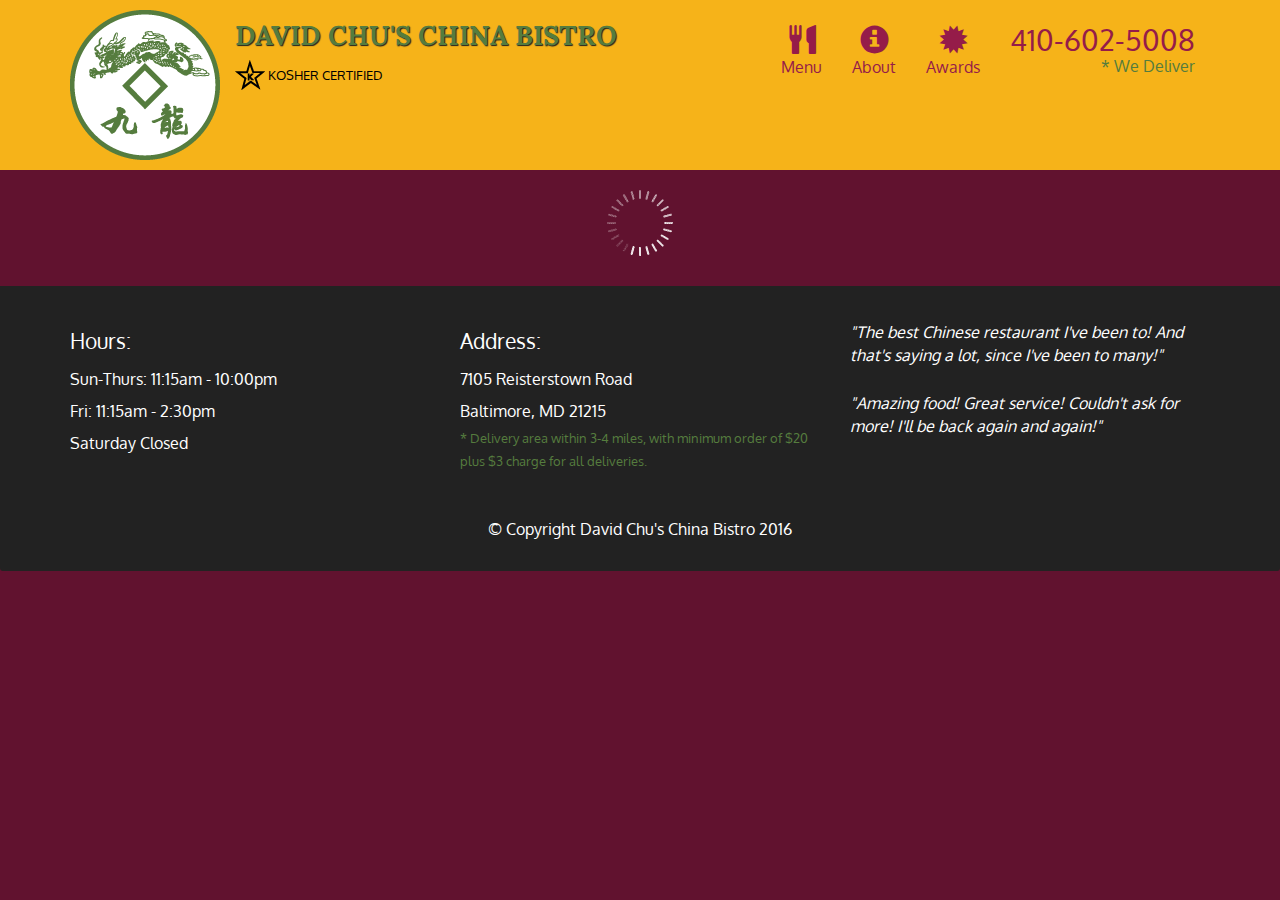
<file: index.html>
<!doctype html>
<html lang="en">
  <head>
    <meta charset="utf-8">
    <meta http-equiv="X-UA-Compatible" content="IE=edge">
    <meta name="viewport" content="width=device-width, initial-scale=1">
    <title>David Chu's China Bistro</title>
    <link rel="stylesheet" href="css_wk5/bootstrap.min.css">
    <link rel="stylesheet" href="css_wk5/styles.css">
    <link href='https://fonts.googleapis.com/css?family=Oxygen:400,300,700' rel='stylesheet' type='text/css'>
    <link href='https://fonts.googleapis.com/css?family=Lora' rel='stylesheet' type='text/css'>
  </head>
<body>
  <header>
    <nav id="header-nav" class="navbar navbar-default">
      <div class="container">
        <div class="navbar-header">
          <a href="index.html" class="pull-left visible-md visible-lg">
            <div id="logo-img" alt="Logo image"></div>
          </a>

          <div class="navbar-brand">
            <a href="index.html"><h1>David Chu's China Bistro</h1></a>
            <p>
              <img src="images/star-k-logo.png" alt="Kosher certification">
              <span>Kosher Certified</span>
            </p>
          </div>

          <button id="navbarToggle" type="button" class="navbar-toggle collapsed" data-toggle="collapse" data-target="#collapsable-nav" aria-expanded="false">
            <span class="sr-only">Toggle navigation</span>
            <span class="icon-bar"></span>
            <span class="icon-bar"></span>
            <span class="icon-bar"></span>
          </button>
        </div>
        
        <div id="collapsable-nav" class="collapse navbar-collapse">
           <ul id="nav-list" class="nav navbar-nav navbar-right">
            <li id="navHomeButton" class="visible-xs active">
              <a href="index.html">
                <span class="glyphicon glyphicon-home"></span> Home</a>
            </li>
            <li id="navMenuButton">
              <a href="#" onclick="$dc.loadMenuCategories();">
                <span class="glyphicon glyphicon-cutlery"></span><br class="hidden-xs"> Menu</a>
            </li>
            <li>
              <a href="#">
                <span class="glyphicon glyphicon-info-sign"></span><br class="hidden-xs"> About</a>
            </li>
            <li>
              <a href="#">
                <span class="glyphicon glyphicon-certificate"></span><br class="hidden-xs"> Awards</a>
            </li>
            <li id="phone" class="hidden-xs">
              <a href="tel:410-602-5008">
                <span>410-602-5008</span></a><div>* We Deliver</div>
            </li>
          </ul><!-- #nav-list -->
        </div><!-- .collapse .navbar-collapse -->
      </div><!-- .container -->
    </nav><!-- #header-nav -->
  </header>

  <div id="call-btn" class="visible-xs">
    <a class="btn" href="tel:410-602-5008">
    <span class="glyphicon glyphicon-earphone"></span>
    410-602-5008
    </a>
  </div>
  <div id="xs-deliver" class="text-center visible-xs">* We Deliver</div>

  <div id="main-content" class="container"></div>

  <footer class="panel-footer">
    <div class="container">
      <div class="row">
        <section id="hours" class="col-sm-4">
          <span>Hours:</span><br>
          Sun-Thurs: 11:15am - 10:00pm<br>
          Fri: 11:15am - 2:30pm<br>
          Saturday Closed
          <hr class="visible-xs">
        </section>
        <section id="address" class="col-sm-4">
          <span>Address:</span><br>
          7105 Reisterstown Road<br>
          Baltimore, MD 21215
          <p>* Delivery area within 3-4 miles, with minimum order of $20 plus $3 charge for all deliveries.</p>
          <hr class="visible-xs">
        </section>
        <section id="testimonials" class="col-sm-4">
          <p>"The best Chinese restaurant I've been to! And that's saying a lot, since I've been to many!"</p>
          <p>"Amazing food! Great service! Couldn't ask for more! I'll be back again and again!"</p>
        </section>
      </div>
      <div class="text-center">&copy; Copyright David Chu's China Bistro 2016</div>
    </div>
  </footer>

  <!-- jQuery (Bootstrap JS plugins depend on it) -->
  <script src="js_wk5/jquery-2.1.4.min.js"></script>
  <script src="js_wk5/bootstrap.min.js"></script>
  <script src="js_wk5/ajax-utils.js"></script>
  <script src="js_wk5/script.js"></script>
</body>
</html>
</file>
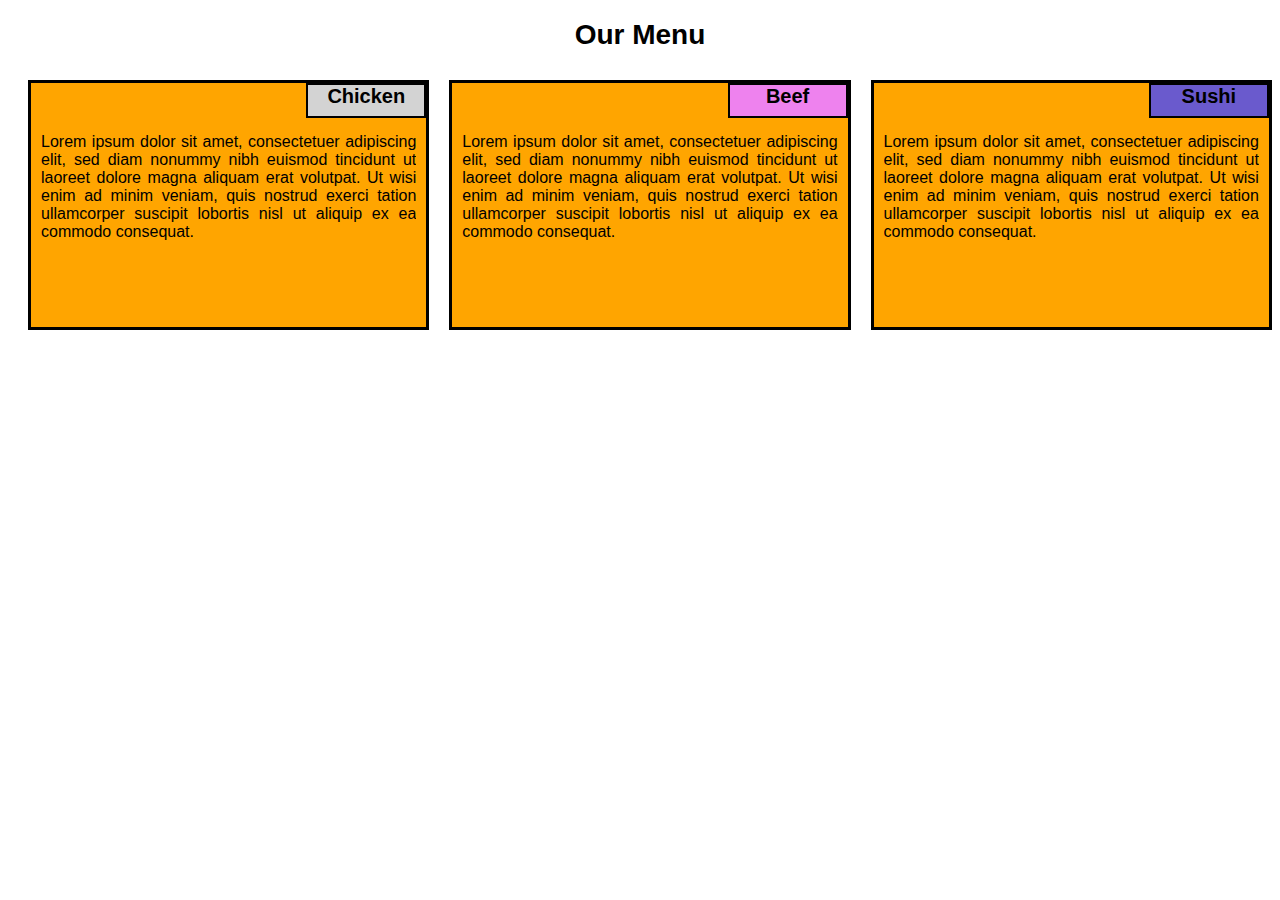
<file: Wk2/index.html>
<!DOCTYPE html>
<html lang="en">
<head>
<meta charset="utf-8">
<meta name="viewport" content="width=device-width, initial-scale=1">
<link rel="stylesheet" type="text/css" href="css/mystylesheet.css" >
<title>Solution: Module-2 Assignment (Lateef Muritala)</title>
</head>

<body>
<h1>Our Menu</h1>

<div class="row">
  <div class="col-lg-4 col-md-6 col-sm-12">
    <div class="coverall">
      <p class="chicken">Chicken</p>
      <div class ="mytext">Lorem ipsum dolor sit amet, consectetuer adipiscing elit, sed diam nonummy nibh euismod tincidunt ut laoreet dolore magna aliquam erat volutpat. Ut wisi enim ad minim veniam, quis nostrud exerci tation ullamcorper suscipit lobortis nisl ut aliquip ex ea commodo consequat.</div>
    </div>
  </div>
  <div class="col-lg-4 col-md-6 col-sm-12">
    <div class="coverall">
      <p class="beef">Beef</p>
      <div class ="mytext">Lorem ipsum dolor sit amet, consectetuer adipiscing elit, sed diam nonummy nibh euismod tincidunt ut laoreet dolore magna aliquam erat volutpat. Ut wisi enim ad minim veniam, quis nostrud exerci tation ullamcorper suscipit lobortis nisl ut aliquip ex ea commodo consequat.</div>
    </div>
  </div>
  <div class="col-lg-4 col-md-12 col-sm-12">
    <div class="coverall">
      <p class="sushi">Sushi</p>
      <div class ="mytext">Lorem ipsum dolor sit amet, consectetuer adipiscing elit, sed diam nonummy nibh euismod tincidunt ut laoreet dolore magna aliquam erat volutpat. Ut wisi enim ad minim veniam, quis nostrud exerci tation ullamcorper suscipit lobortis nisl ut aliquip ex ea commodo consequat.</div>
    </div>
  </div>
</div>

</body>
</html>
</file>
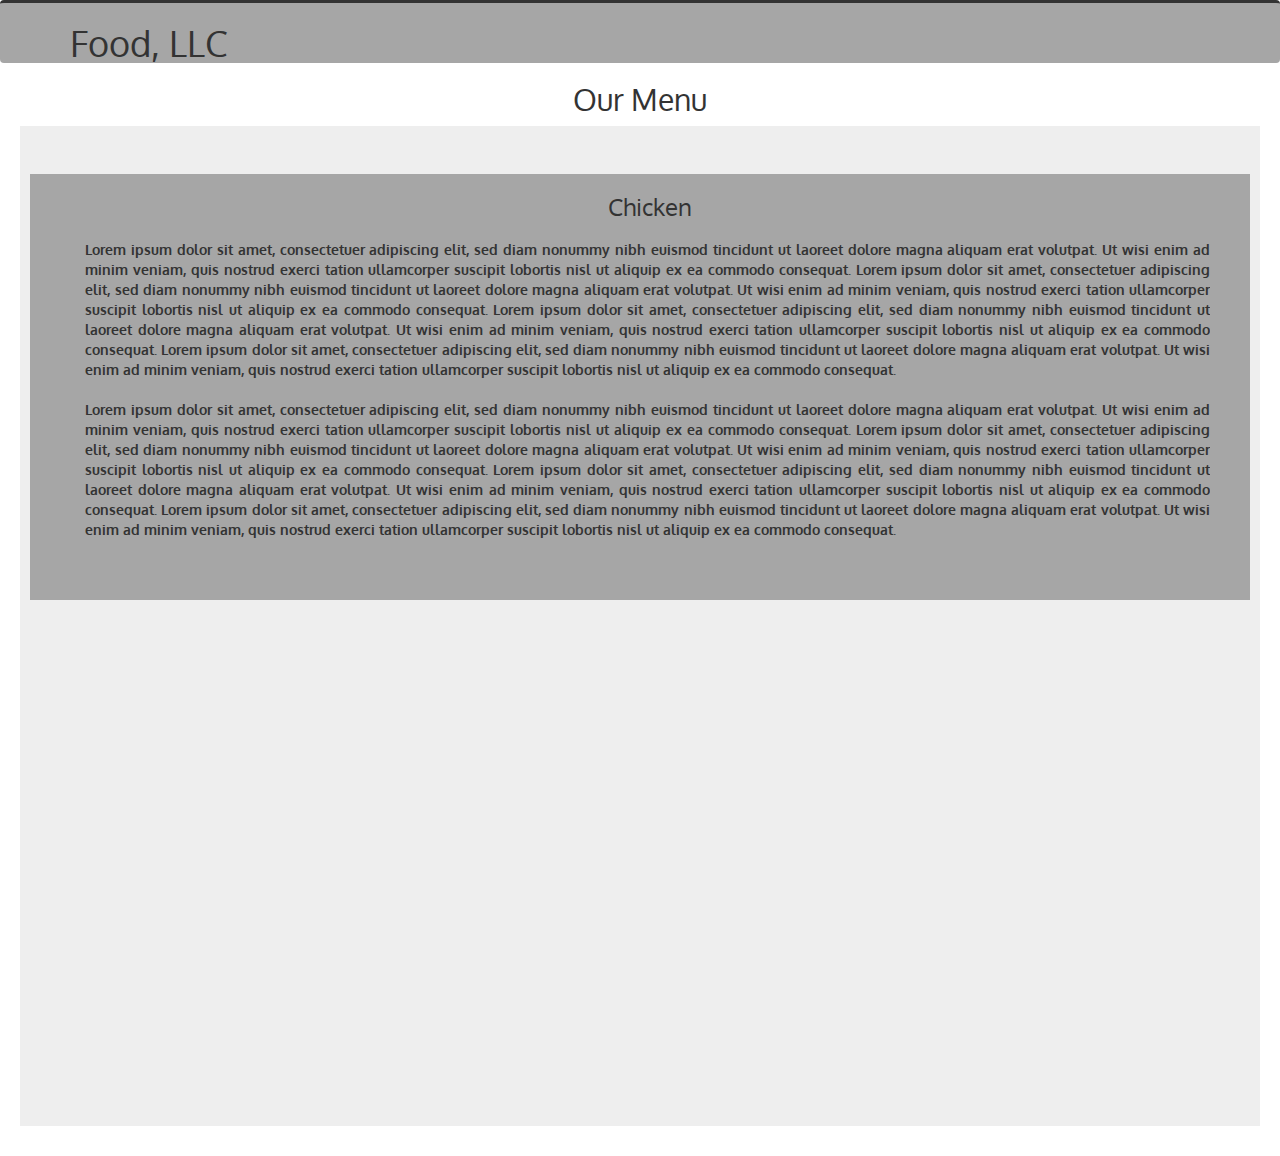
<file: index_old.html>
<!doctype html>
<html lang="zxx">
  <head>
    <meta charset="utf-8">
    <meta http-equiv="X-UA-Compatible" content="IE=edge">
    <meta name="viewport" content="width=device-width, initial-scale=1">
    <title>Solution: Module 3 Assignment</title>
    <link rel="stylesheet" href="Wk3styles.css">
    <link rel="stylesheet" href="bootstrap.min.css">
    <link href='https://fonts.googleapis.com/css?family=Oxygen:400,300,700' rel='stylesheet' type='text/css'>
    <link href='https://fonts.googleapis.com/css?family=Lora' rel='stylesheet' type='text/css'>
    <script src="js/jquery-3.5.1.min.js"></script>
    <script src="js/bootstrap.min.js"></script>
    <script src="js/script.js"></script>
  </head>
  <body>

  <header>
    <nav id="header-nav" class="navbar navbar-default">
      <div class="container">
        <h1>Food, LLC</h1>
        <span class="navbar-header">
          <button type="button" class="navbar-toggle collapsed" data-toggle="collapse" data-target="#collapsable-nav" aria-expanded="false">
            <span class="sr-only">Toggle navigation</span>
            <span class="icon-bar"></span>
            <span class="icon-bar"></span>
            <span class="icon-bar"></span>
          </button>
        </span>
      </div><!--/div>< .container-->

        <div id="collapsable-nav" class="collapse navbar-collapse">
           <ul id="nav-list" class="nav navbar-nav navbar-right">
            <li><h3 class="visible-xs">Chicken</h3></li>
            <li><h3 class="visible-xs">Beef</h3></li>
            <li><h3 class="visible-xs">Sushi</h3></li>
          </ul><!-- #nav-list -->
        </div><!-- .collapse .navbar-collapse -->
    </nav><!-- #header-nav -->
  </header>

  <h2> Our Menu</h2>
  <div class="jumbotron">
    <div class="container-fluid">
      <div class="row">
        <div class="col-xl-12 col-lg-12 col-md-12 col-sm-12 col-xs-12">
          <h3>Chicken</h3>
          <div class="mytext"> Lorem ipsum dolor sit amet, consectetuer adipiscing elit, sed diam nonummy nibh euismod tincidunt ut laoreet dolore magna aliquam erat volutpat. Ut wisi enim ad minim veniam, quis nostrud exerci tation ullamcorper suscipit lobortis nisl ut aliquip ex ea commodo consequat.  Lorem ipsum dolor sit amet, consectetuer adipiscing elit, sed diam nonummy nibh euismod tincidunt ut laoreet dolore magna aliquam erat volutpat. Ut wisi enim ad minim veniam, quis nostrud exerci tation ullamcorper suscipit lobortis nisl ut aliquip ex ea commodo consequat.  Lorem ipsum dolor sit amet, consectetuer adipiscing elit, sed diam nonummy nibh euismod tincidunt ut laoreet dolore magna aliquam erat volutpat. Ut wisi enim ad minim veniam, quis nostrud exerci tation ullamcorper suscipit lobortis nisl ut aliquip ex ea commodo consequat.  Lorem ipsum dolor sit amet, consectetuer adipiscing elit, sed diam nonummy nibh euismod tincidunt ut laoreet dolore magna aliquam erat volutpat. Ut wisi enim ad minim veniam, quis nostrud exerci tation ullamcorper suscipit lobortis nisl ut aliquip ex ea commodo consequat.<br><br>

           Lorem ipsum dolor sit amet, consectetuer adipiscing elit, sed diam nonummy nibh euismod tincidunt ut laoreet dolore magna aliquam erat volutpat. Ut wisi enim ad minim veniam, quis nostrud exerci tation ullamcorper suscipit lobortis nisl ut aliquip ex ea commodo consequat.  Lorem ipsum dolor sit amet, consectetuer adipiscing elit, sed diam nonummy nibh euismod tincidunt ut laoreet dolore magna aliquam erat volutpat. Ut wisi enim ad minim veniam, quis nostrud exerci tation ullamcorper suscipit lobortis nisl ut aliquip ex ea commodo consequat.  Lorem ipsum dolor sit amet, consectetuer adipiscing elit, sed diam nonummy nibh euismod tincidunt ut laoreet dolore magna aliquam erat volutpat. Ut wisi enim ad minim veniam, quis nostrud exerci tation ullamcorper suscipit lobortis nisl ut aliquip ex ea commodo consequat.  Lorem ipsum dolor sit amet, consectetuer adipiscing elit, sed diam nonummy nibh euismod tincidunt ut laoreet dolore magna aliquam erat volutpat. Ut wisi enim ad minim veniam, quis nostrud exerci tation ullamcorper suscipit lobortis nisl ut aliquip ex ea commodo consequat.
          </div>
        </div>
      </div>
    </div>
  </div>

  </body>
</html>
</file>
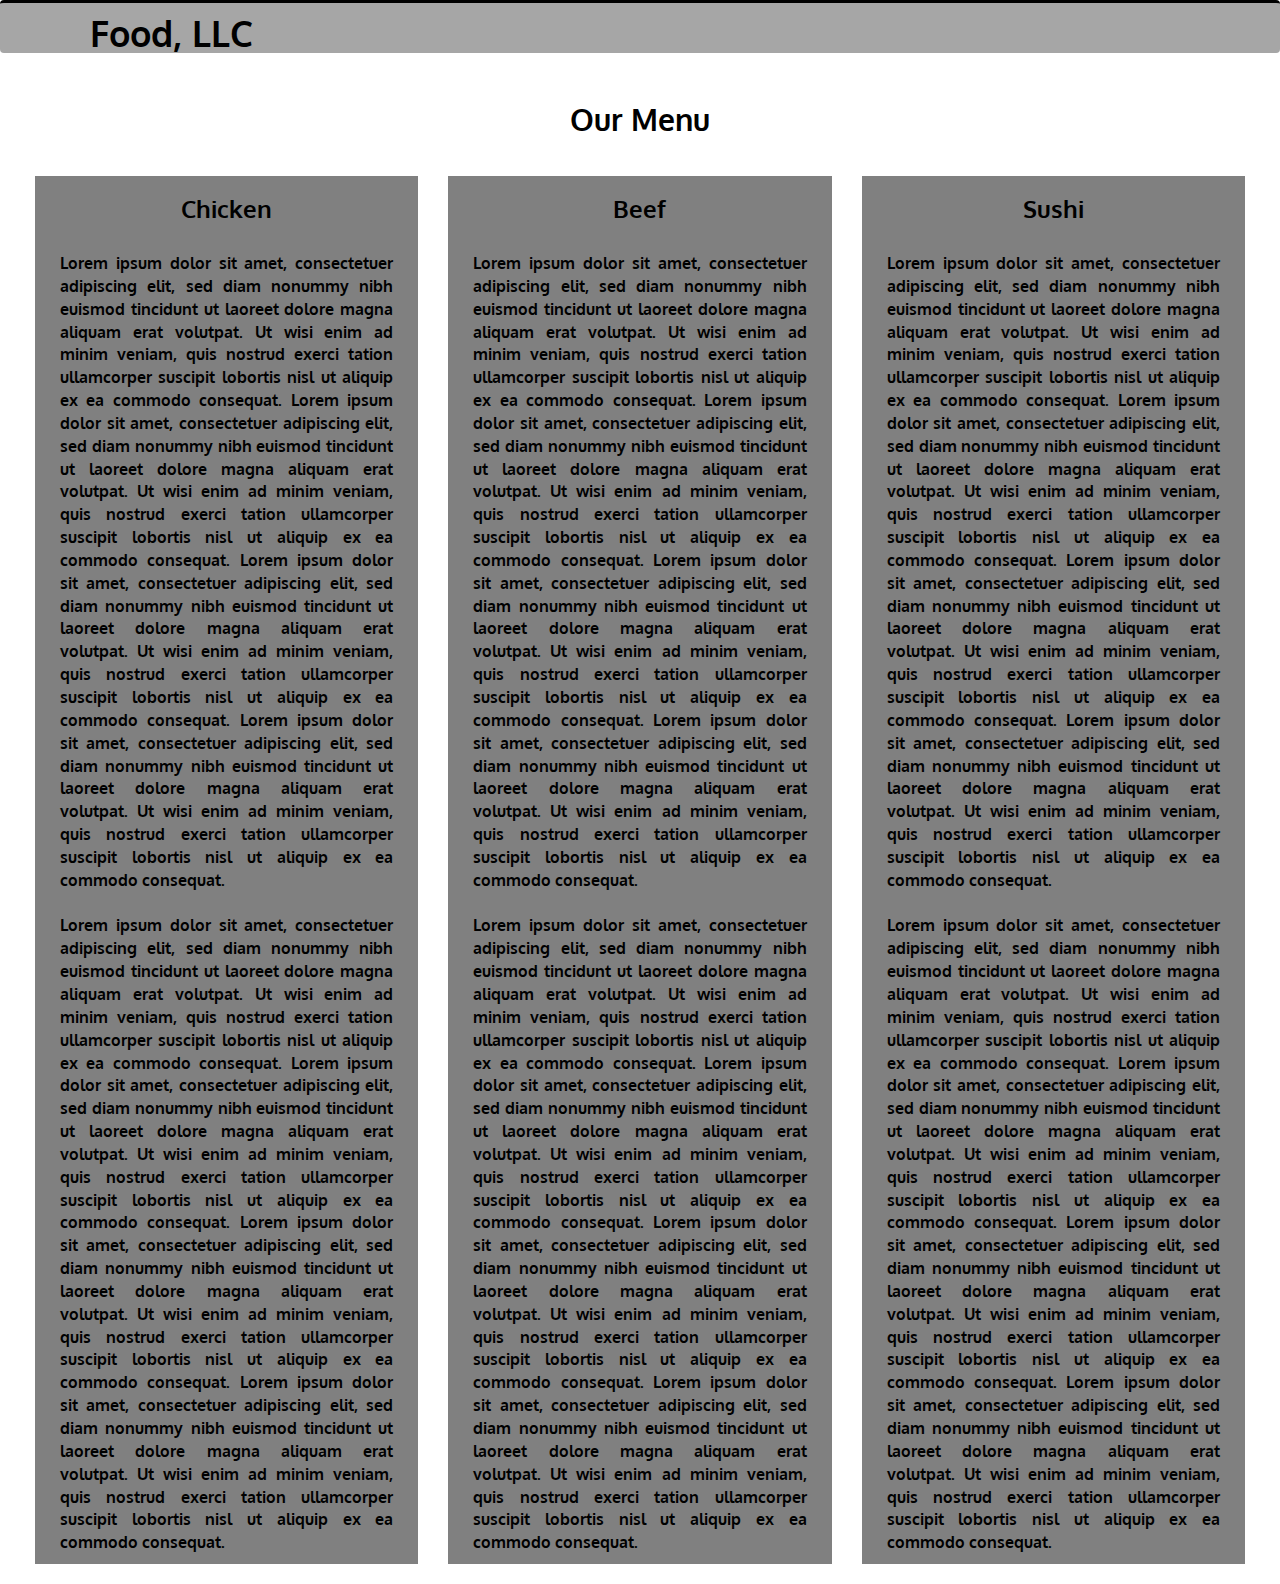
<file: index_Wk3.html>
<!doctype html>
<html lang="zxx">
  <head>
    <meta charset="utf-8">
    <meta http-equiv="X-UA-Compatible" content="IE=edge">
    <meta name="viewport" content="width=device-width, initial-scale=1">
    <title>Solution: Module 3 Assignment (Optional)</title>
    <link rel="stylesheet" href="css/bootstrap.min.css">
    <link rel="stylesheet" href="css/Wk3styles_bootstrap_optionals.css">
    <link href='https://fonts.googleapis.com/css?family=Oxygen:400,300,700' rel='stylesheet' type='text/css'>
    <link href='https://fonts.googleapis.com/css?family=Lora' rel='stylesheet' type='text/css'>
    <script src="js/jquery-3.5.1.min.js"></script>
    <script src="js/bootstrap.min.js"></script>
    <script src="js/script.js"></script>
  </head>
<body>

  <header>
    <nav id="header-nav" class="navbar navbar-default">
      <div class="container">
        <h1>Food, LLC</h1>
        <span class="navbar-header">
          <button type="button" class="navbar-toggle collapsed" data-toggle="collapse" data-target="#collapsable-nav" aria-expanded="false">
            <span class="sr-only">Toggle navigation</span>
            <span class="icon-bar"></span>
            <span class="icon-bar"></span>
            <span class="icon-bar"></span>
          </button>
        </span>
      </div>

      <div id="collapsable-nav" class="collapse navbar-collapse">
        <ul id="nav-list" class="nav navbar-nav navbar-right">
          <li>
            <a href="#">
              <h3 class="hidden-sm hidden-md hidden-lg hidden-xl">Chicken</h3>
            </a>
          </li>
          <li>
            <a href="#">
              <h3 class="hidden-sm hidden-md hidden-lg hidden-xl">Beef</h3>
            </a>
          </li>
          <li>
            <a href="#">
              <h3 class="hidden-sm hidden-md hidden-lg hidden-xl">Sushi</h3>
            </a>
          </li>
        </ul><!-- #nav-list -->
      </div><!-- .collapse .navbar-collapse -->
    </nav><!-- #header-nav -->
  </header>

  <h2> Our Menu</h2>
  <!--div class="row"-->
    <div class="container-fluid">
      <div class="col-xl-4 col-lg-4 col-md-6 col-sm-6 col-xs-12">
        <div class ="coverall">
          <h3>Chicken</h3>
          <div class="optionals"> Lorem ipsum dolor sit amet, consectetuer adipiscing elit, sed diam nonummy nibh euismod tincidunt ut laoreet dolore magna aliquam erat volutpat. Ut wisi enim ad minim veniam, quis nostrud exerci tation ullamcorper suscipit lobortis nisl ut aliquip ex ea commodo consequat.  Lorem ipsum dolor sit amet, consectetuer adipiscing elit, sed diam nonummy nibh euismod tincidunt ut laoreet dolore magna aliquam erat volutpat. Ut wisi enim ad minim veniam, quis nostrud exerci tation ullamcorper suscipit lobortis nisl ut aliquip ex ea commodo consequat.  Lorem ipsum dolor sit amet, consectetuer adipiscing elit, sed diam nonummy nibh euismod tincidunt ut laoreet dolore magna aliquam erat volutpat. Ut wisi enim ad minim veniam, quis nostrud exerci tation ullamcorper suscipit lobortis nisl ut aliquip ex ea commodo consequat.  Lorem ipsum dolor sit amet, consectetuer adipiscing elit, sed diam nonummy nibh euismod tincidunt ut laoreet dolore magna aliquam erat volutpat. Ut wisi enim ad minim veniam, quis nostrud exerci tation ullamcorper suscipit lobortis nisl ut aliquip ex ea commodo consequat.<br><br>

          Lorem ipsum dolor sit amet, consectetuer adipiscing elit, sed diam nonummy nibh euismod tincidunt ut laoreet dolore magna aliquam erat volutpat. Ut wisi enim ad minim veniam, quis nostrud exerci tation ullamcorper suscipit lobortis nisl ut aliquip ex ea commodo consequat.  Lorem ipsum dolor sit amet, consectetuer adipiscing elit, sed diam nonummy nibh euismod tincidunt ut laoreet dolore magna aliquam erat volutpat. Ut wisi enim ad minim veniam, quis nostrud exerci tation ullamcorper suscipit lobortis nisl ut aliquip ex ea commodo consequat.  Lorem ipsum dolor sit amet, consectetuer adipiscing elit, sed diam nonummy nibh euismod tincidunt ut laoreet dolore magna aliquam erat volutpat. Ut wisi enim ad minim veniam, quis nostrud exerci tation ullamcorper suscipit lobortis nisl ut aliquip ex ea commodo consequat.  Lorem ipsum dolor sit amet, consectetuer adipiscing elit, sed diam nonummy nibh euismod tincidunt ut laoreet dolore magna aliquam erat volutpat. Ut wisi enim ad minim veniam, quis nostrud exerci tation ullamcorper suscipit lobortis nisl ut aliquip ex ea commodo consequat.
          </div>
        </div>
      </div>

      <div class="col-xl-4 col-lg-4 col-md-6 col-sm-6 col-xs-12">
        <div class ="coverall">
          <h3>Beef</h3>
          <div class="optionals"> Lorem ipsum dolor sit amet, consectetuer adipiscing elit, sed diam nonummy nibh euismod tincidunt ut laoreet dolore magna aliquam erat volutpat. Ut wisi enim ad minim veniam, quis nostrud exerci tation ullamcorper suscipit lobortis nisl ut aliquip ex ea commodo consequat.  Lorem ipsum dolor sit amet, consectetuer adipiscing elit, sed diam nonummy nibh euismod tincidunt ut laoreet dolore magna aliquam erat volutpat. Ut wisi enim ad minim veniam, quis nostrud exerci tation ullamcorper suscipit lobortis nisl ut aliquip ex ea commodo consequat.  Lorem ipsum dolor sit amet, consectetuer adipiscing elit, sed diam nonummy nibh euismod tincidunt ut laoreet dolore magna aliquam erat volutpat. Ut wisi enim ad minim veniam, quis nostrud exerci tation ullamcorper suscipit lobortis nisl ut aliquip ex ea commodo consequat.  Lorem ipsum dolor sit amet, consectetuer adipiscing elit, sed diam nonummy nibh euismod tincidunt ut laoreet dolore magna aliquam erat volutpat. Ut wisi enim ad minim veniam, quis nostrud exerci tation ullamcorper suscipit lobortis nisl ut aliquip ex ea commodo consequat.<br><br>

          Lorem ipsum dolor sit amet, consectetuer adipiscing elit, sed diam nonummy nibh euismod tincidunt ut laoreet dolore magna aliquam erat volutpat. Ut wisi enim ad minim veniam, quis nostrud exerci tation ullamcorper suscipit lobortis nisl ut aliquip ex ea commodo consequat.  Lorem ipsum dolor sit amet, consectetuer adipiscing elit, sed diam nonummy nibh euismod tincidunt ut laoreet dolore magna aliquam erat volutpat. Ut wisi enim ad minim veniam, quis nostrud exerci tation ullamcorper suscipit lobortis nisl ut aliquip ex ea commodo consequat.  Lorem ipsum dolor sit amet, consectetuer adipiscing elit, sed diam nonummy nibh euismod tincidunt ut laoreet dolore magna aliquam erat volutpat. Ut wisi enim ad minim veniam, quis nostrud exerci tation ullamcorper suscipit lobortis nisl ut aliquip ex ea commodo consequat.  Lorem ipsum dolor sit amet, consectetuer adipiscing elit, sed diam nonummy nibh euismod tincidunt ut laoreet dolore magna aliquam erat volutpat. Ut wisi enim ad minim veniam, quis nostrud exerci tation ullamcorper suscipit lobortis nisl ut aliquip ex ea commodo consequat.
          </div>
        </div>
      </div>

      <div class="col-xl-4 col-lg-4 col-md-12 col-sm-12 col-xs-12">
        <div class ="coverall">
          <h3>Sushi</h3>
            <div class="optionals"> Lorem ipsum dolor sit amet, consectetuer adipiscing elit, sed diam nonummy nibh euismod tincidunt ut laoreet dolore magna aliquam erat volutpat. Ut wisi enim ad minim veniam, quis nostrud exerci tation ullamcorper suscipit lobortis nisl ut aliquip ex ea commodo consequat.  Lorem ipsum dolor sit amet, consectetuer adipiscing elit, sed diam nonummy nibh euismod tincidunt ut laoreet dolore magna aliquam erat volutpat. Ut wisi enim ad minim veniam, quis nostrud exerci tation ullamcorper suscipit lobortis nisl ut aliquip ex ea commodo consequat.  Lorem ipsum dolor sit amet, consectetuer adipiscing elit, sed diam nonummy nibh euismod tincidunt ut laoreet dolore magna aliquam erat volutpat. Ut wisi enim ad minim veniam, quis nostrud exerci tation ullamcorper suscipit lobortis nisl ut aliquip ex ea commodo consequat.  Lorem ipsum dolor sit amet, consectetuer adipiscing elit, sed diam nonummy nibh euismod tincidunt ut laoreet dolore magna aliquam erat volutpat. Ut wisi enim ad minim veniam, quis nostrud exerci tation ullamcorper suscipit lobortis nisl ut aliquip ex ea commodo consequat.<br><br>

            Lorem ipsum dolor sit amet, consectetuer adipiscing elit, sed diam nonummy nibh euismod tincidunt ut laoreet dolore magna aliquam erat volutpat. Ut wisi enim ad minim veniam, quis nostrud exerci tation ullamcorper suscipit lobortis nisl ut aliquip ex ea commodo consequat.  Lorem ipsum dolor sit amet, consectetuer adipiscing elit, sed diam nonummy nibh euismod tincidunt ut laoreet dolore magna aliquam erat volutpat. Ut wisi enim ad minim veniam, quis nostrud exerci tation ullamcorper suscipit lobortis nisl ut aliquip ex ea commodo consequat.  Lorem ipsum dolor sit amet, consectetuer adipiscing elit, sed diam nonummy nibh euismod tincidunt ut laoreet dolore magna aliquam erat volutpat. Ut wisi enim ad minim veniam, quis nostrud exerci tation ullamcorper suscipit lobortis nisl ut aliquip ex ea commodo consequat.  Lorem ipsum dolor sit amet, consectetuer adipiscing elit, sed diam nonummy nibh euismod tincidunt ut laoreet dolore magna aliquam erat volutpat. Ut wisi enim ad minim veniam, quis nostrud exerci tation ullamcorper suscipit lobortis nisl ut aliquip ex ea commodo consequat.
          </div>
        </div>
      </div>
    </div>
  <!--/div-->
</body>
</html>
</file>
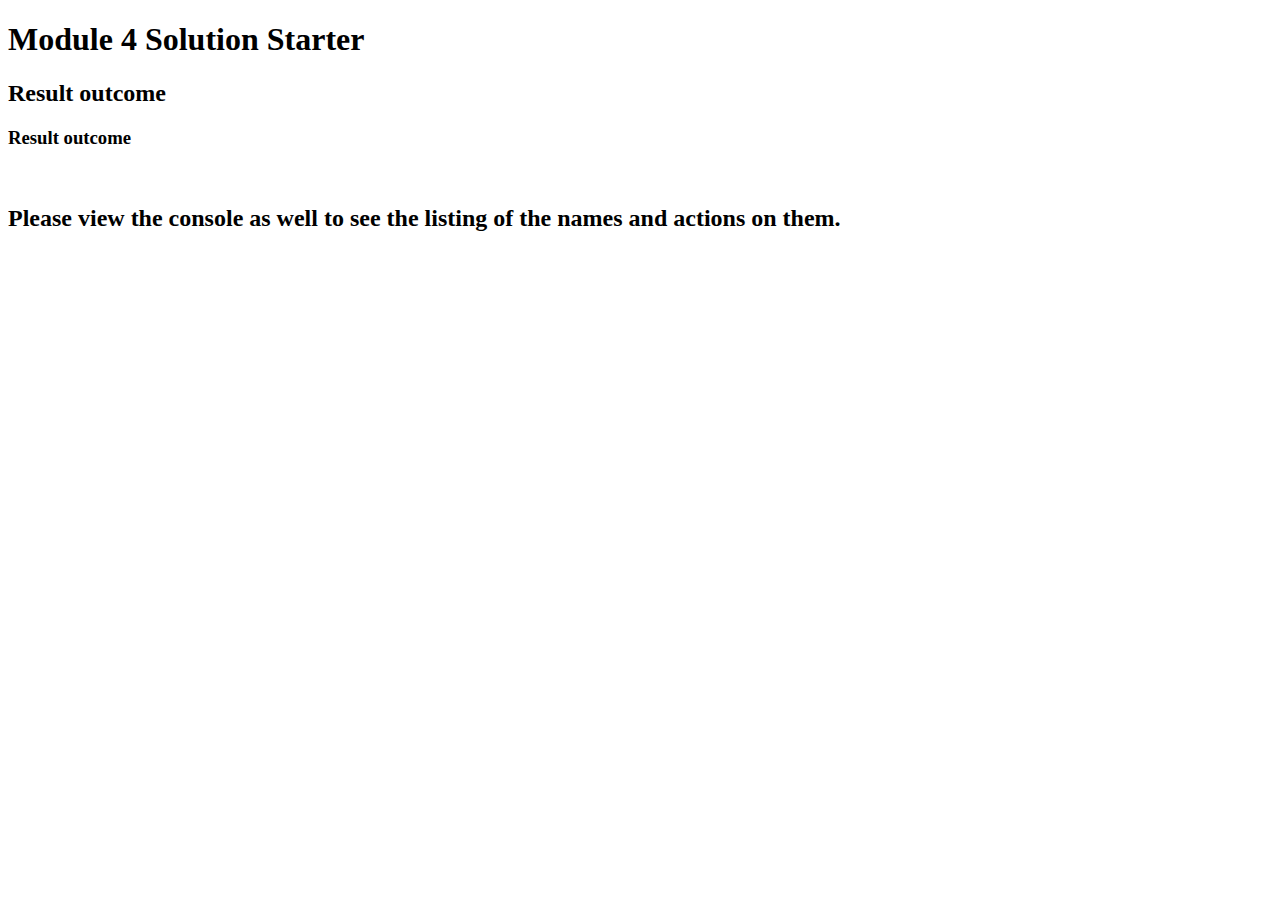
<file: index_wk4.html>
<!DOCTYPE html>
<html lang="en">
<head>
  <meta charset="utf-8">
  <title>Module 4 Solution Starter</title>
  <script>
    var names = []; // DO NOT REMOVE
  </script>
  <script src="js/SpeakHello.js"></script>
  <script src="js/SpeakGoodBye.js"></script>
  <!--script src="script.js"></script-->
</head>
<body>
  <h1>Module 4 Solution Starter</h1>
  <h2> Result outcome</h2>
  <h3 id="demo"> Result outcome</h3>
  <script src="script.js"></script>
  <br>
  <h2>Please view the console as well to see the listing of the names and actions on them.</h2>
</body>
</html>
</file>
<file: css_wk5/styles.css>
body {
  font-size: 16px;
  color: #fff;
  background-color: #61122f;
  font-family: 'Oxygen', sans-serif;
}

/** HEADER **/
#header-nav {
  background-color: #f6b319;
  border-radius: 0;
  border: 0;
}

#logo-img {
  background: url('../images/restaurant-logo_large.png') no-repeat;
  width: 150px;
  height: 150px;
  margin: 10px 15px 10px 0;
}

.navbar-brand {
  padding-top: 25px;
}
.navbar-brand h1 { /* Restaurant name */
  font-family: 'Lora', serif;
  color: #557c3e;
  font-size: 1.5em;
  text-transform: uppercase;
  font-weight: bold;
  text-shadow: 1px 1px 1px #222;
  margin-top: 0;
  margin-bottom: 0;
  line-height: .75;
}
.navbar-brand a:hover, .navbar-brand a:focus {
  text-decoration: none;
}
.navbar-brand p { /* Kosher cert */
  color: #000;
  text-transform: uppercase;
  font-size: .7em;
  margin-top: 15px;
}
.navbar-brand p span { /* Star-K */
  vertical-align: middle;
}

#nav-list {
  margin-top: 10px;
}
#nav-list a {
  color: #951C49;
  text-align: center;
}
#nav-list a:hover {
  background: #E7E7E7;
}
#nav-list a span {
  font-size: 1.8em;
}

#phone {
  margin-top: 5px;
}
#phone a { /* Phone number */
  text-align: right;
  padding-bottom: 0;
}
#phone div { /* We Deliver */
  color: #557c3e;
  text-align: right;
  padding-right: 15px;
}

.navbar-header button.navbar-toggle, .navbar-header .icon-bar {
  border: 1px solid #61122f;
}
.navbar-header button.navbar-toggle {
  clear: both;
  margin-top: -30px;
}
/* END HEADER */

/* FOOTER */
.panel-footer {
  margin-top: 30px;
  padding-top: 35px;
  padding-bottom: 30px;
  background-color: #222;
  border-top: 0;
}
.panel-footer div.row {
  margin-bottom: 35px;
}
#hours, #address {
  line-height: 2;
}
#hours > span, #address > span {
  font-size: 1.3em;
}
#address p {
  color: #557c3e;
  font-size: .8em;
  line-height: 1.8;
}
#testimonials {
  font-style: italic;
}
#testimonials p:nth-child(2) {
  margin-top: 25px;
}
/* END FOOTER */



/* HOME PAGE */
.container .jumbotron {
  box-shadow: 0 0 50px #3F0C1F;
  border: 2px solid #3F0C1F;
}

#menu-tile, #specials-tile, #map-tile {
  height: 250px;
  width: 100%;
  margin-bottom: 15px;
  position: relative;
  border: 2px solid #3F0C1F;
  overflow: hidden;
}
#menu-tile:hover, #specials-tile:hover, #map-tile:hover {
  box-shadow: 0 1px 5px 1px #cccccc;
}
#menu-tile {
  background: url('../images/menu-tile.jpg') no-repeat;
  background-position: center;
}
#specials-tile {
  background: url('../images/specials-tile.jpg') no-repeat;
  background-position: center;
}
#menu-tile span, #specials-tile span, #map-tile span {
  position: absolute;
  bottom: 0;
  right: 0;
  width: 100%;
  text-align: center;
  font-size: 1.6em;
  text-transform: uppercase;
  background-color: #000;
  color: #fff;
  opacity: .8;
}
/* END HOME PAGE */

/* MENU CATEGORIES PAGE */
.category-tile { 
  position: relative;
  border: 2px solid #3F0C1F;
  overflow: hidden;
  width: 200px;
  height: 200px;
  margin: 0 auto 15px;
}
.category-tile span {
  position: absolute;
  bottom: 0;
  right: 0;
  width: 100%;
  text-align: center;
  font-size: 1.2em;
  text-transform: uppercase;
  background-color: #000;
  color: #fff;
  opacity: .8;
}
.category-tile:hover {
  box-shadow: 0 1px 5px 1px #cccccc;
}

#menu-categories-title + div {
  margin-bottom: 50px;
}
/* END MENU CATEGORIES PAGE */

/* SINGLE CATEGORY PAGE */
.menu-item-tile {
  margin-bottom: 25px;
}
.menu-item-tile hr {
  width: 80%;
}
.menu-item-tile .menu-item-price {
  font-size: 1.1em;
  text-align: right;
  margin-top: -15px;
  margin-right: -15px;
}
.menu-item-tile .menu-item-price span {
  font-size: .6em;
}
.menu-item-photo {
  position: relative;
  border: 2px solid #3F0C1F; 
  overflow: hidden;
  padding: 0;
  margin-right: -15px;
  margin-left: auto;
  margin-bottom: 20px;
  max-width: 250px;
}
.menu-item-photo div {
  position: absolute;
  bottom: 0;
  right: 0;
  width: 80px;
  background-color: #557c3e;
  text-align: center;
}
.menu-item-description {
  padding-right: 30px;
}
h3.menu-item-title {
  margin: 0 0 10px;
}
.menu-item-details {
  font-size: .9em;
  font-style: italic;
}
/* END SINGLE CATEGORY PAGE */


/********** Large devices only **********/
@media (min-width: 1200px) {
  .container .jumbotron {
    background: url('../images/jumbotron_1200.jpg') no-repeat;
    height: 675px;
  }
}

/********** Medium devices only **********/
@media (min-width: 992px) and (max-width: 1199px) {
  /* Header */
  #logo-img {
    background: url('../images/restaurant-logo_medium.png') no-repeat;
    width: 100px;
    height: 100px;
    margin: 5px 5px 5px 0;
  }
  /* End Header */

  /* Home Page */
  .container .jumbotron {
    background: url('../images/jumbotron_992.jpg') no-repeat;
    height: 558px;
  }
  /* End Home Page */
}

/********** Small devices only **********/
@media (min-width: 768px) and (max-width: 991px) {
  /* Home Page */
  .container .jumbotron {
    background: url('../images/jumbotron_768.jpg') no-repeat;
    height: 432px;
  }
  /* End Home Page */
}

/********** Extra small devices only **********/
@media (max-width: 767px) {
  /* Header */
  .navbar-brand {
    padding-top: 10px;
    height: 80px;
  }
  .navbar-brand h1 { /* Restaurant name */
    padding-top: 10px;
    font-size: 5vw; /* 1vw = 1% of viewport width */
  }
  .navbar-brand p { /* Kosher cert */
    font-size: .6em;
    margin-top: 12px;
  }
  .navbar-brand p img { /* Star-K */
    height: 20px;
  }

  #collapsable-nav a { /* Collapsed nav menu text */
    font-size: 1.2em;
  }
  #collapsable-nav a span { /* Collapsed nav menu glyph */
    font-size: 1em;
    margin-right: 5px;
  }

  #call-btn > a {
    font-size: 1.5em;
    display: block;
    margin: 0 20px;
    padding: 10px;
    border: 2px solid #fff;
    background-color: #f6b319;
    color: #951c49;
  }
  #xs-deliver {
    margin-top: 5px;
    font-size: .7em;
    letter-spacing: .1em;
    text-transform: uppercase;
  }
  /* End Header */

  /* Footer */
  .panel-footer section {
    margin-bottom: 30px;
    text-align: center;
  }
  .panel-footer section:nth-child(3) {
    margin-bottom: 0; /* margin already exists on the whole row */
  }
  .panel-footer section hr {
    width: 50%;
  }
  /* End Footer */

  /* Home Page */
  .container .jumbotron {
    margin-top: 30px;
    padding: 0;
  }
  #menu-tile, #specials-tile {
    width: 360px;
    margin: 0 auto 15px;
  }

  .menu-item-photo {
    margin-right: auto;
  }
  .menu-item-tile .menu-item-price {
    text-align: center;
  }
  .menu-item-description {
    text-align: center;;
  }
}


/********** Super extra small devices Only :-) (e.g., iPhone 4) **********/
@media (max-width: 479px) {
  /* Header */
  .navbar-brand h1 { /* Restaurant name */
    padding-top: 5px;
    font-size: 6vw;
  }
  /* End Header */
  
  /* Home page */
  #menu-tile, #specials-tile {
    width: 280px;
    margin: 0 auto 15px;
  }

  .col-xxs-12 {
    position: relative;
    min-height: 1px;
    padding-right: 15px;
    padding-left: 15px;
    float: left;
    width: 100%;
  }
}
</file>
<file: Wk2/css/mystylesheet.css>
/********** Base styles **********/
* {
  box-sizing: border-box;
}

body {
  font-family: Helvetica;
  overflow: hidden; 

}

h1 {
  font-size: 175%;
  text-align: center; 

}

div {
  margin: 0px 10px 20px 10px; 
  border: solid; 
  height: 250px;
  overflow: hidden; 
}

.coverall {
  background-color: orange;
}

.mytext {
  margin: 50px 10px 20px 10px; 
  height: 190px;
  text-align: justify;
  padding: none;
  border: none;
}

.chicken {
  margin: 0px 0px 10px 10px;
  text-align: center;
  float: right; 
  font-size: 125%;
  font-weight: bold;
  width: 120px;
  height: 35px;
  border: 2px solid black;
  background-color: lightgray;
} 

.beef {
  margin: 0px 0px 10px 0px;
  text-align: center;
  float: right;
  font-size: 125%;
  font-weight: bold;
  width: 120px;
  height: 35px;
  border: 2px solid black;
  background-color: violet;
} 

.sushi {
  margin: 0px 0px 10px 0px;
  text-align: center;
  float: right;
  font-size: 125%;
  font-weight: bold;
  width: 120px;
  height: 35px;
  border: 2px solid black;
  background-color: slateblue;
} 

.row {
  width: 100%;
  background-color: white; 
  border: none;
  content: ""; 
  display: table;
  clear: both; 
}

/********** Large devices only **********/
@media (min-width: 992px) {
  .col-lg-1, .col-lg-2, .col-lg-3, .col-lg-4, .col-lg-5, .col-lg-6, .col-lg-7, .col-lg-8,
   .col-lg-9, .col-lg-10, .col-lg-11, .col-lg-12  {
    float: left;
    border: none;
    margin: 10px 0px 20px 0px; 
  }
  .col-lg-1 {
    width: 8.33%;
  }
  .col-lg-2 {
    width: 16.66%;
  }
  .col-lg-3 {
    width: 25%;
  }
  .col-lg-4 {
    width: 33.33%;
  }
  .col-lg-5 {
    width: 41.66%;
  }
  .col-lg-6 {
    width: 50%;
  }
  .col-lg-7 {
    width: 58.33%;
  }
  .col-lg-8 {
    width: 66.66%;
  }
  .col-lg-9 {
    width: 74.99%;
  }
  .col-lg-10 {
    width: 83.33%;
  }
  .col-lg-11 {
    width: 91.66%;
  }
  .col-lg-12 {
    width: 100%;
  }
}

/********** Medium devices only **********/
@media (min-width: 768px) and (max-width: 991px) {
.col-md-1, .col-md-2, .col-md-3, .col-md-4, .col-md-5, .col-md-6, .col-md-7, .col-md-8,
 .col-md-9, .col-md-10, .col-md-11, .col-md-12 {
    float: left;
    border: none;
    margin: 10px 0px 10px 0px; 
  }
  .col-md-1 {
    width: 8.33%;
  }
  .col-md-2 {
    width: 16.66%;
  }
  .col-md-3 {
    width: 25%;
  }
  .col-md-4 {
    width: 33.33%;
  }
  .col-md-5 {
    width: 41.66%;
  }
  .col-md-6 {
    width: 50%;
  }
  .col-md-7 {
    width: 58.33%;
  }
  .col-md-8 {
    width: 66.66%;
  }
  .col-md-9 {
    width: 74.99%;
  }
  .col-md-10 {
    width: 83.33%;
  }
  .col-md-11 {
    width: 91.66%;
  }
  .col-md-12 {
    width: 100%;
  }
}

/********** Small devices only **********/
@media (max-width: 767px) {
.col-sm-1, .col-sm-2, .col-sm-3, .col-sm-4, .col-sm-5, .col-sm-6, .col-sm-7, .col-sm-8,
 .col-sm-9, .col-sm-10, .col-sm-11, .col-sm-12 {
    float: left;
    border: none;
    margin: 10px 0px 20px 0px; 
  }
  .col-sm-1 {
    width: 8.33%;
  }
  .col-sm-2 {
    width: 16.66%;
  }
  .col-sm-3 {
    width: 25%;
  }
  .col-sm-4 {
    width: 33.33%;
  }
  .col-sm-5 {
    width: 41.66%;
  }
  .col-sm-6 {
    width: 50%;
  }
  .col-sm-7 {
    width: 58.33%;
  }
  .col-sm-8 {
    width: 66.66%;
  }
  .col-sm-9 {
    width: 74.99%;
  }
  .col-sm-10 {
    width: 83.33%;
  }
  .col-sm-11 {
    width: 91.66%;
  }
  .col-sm-12 {
    width: 100%;
  }
}
</file>
<file: Wk3styles.css>
body {
  font-size: 16px;
  font-family: 'Oxygen', sans-serif;
  font-weight: bold;
  color: black;
  border: 2px;
}

h1{
  text-align: left;
  color: #000000;
  font-weight: bolder;
  margin: 10px 0px 10px 20px; 

}

h2{
  text-align: center;
  color: black;
  font-weight: bold;
  margin-top: 20px;
  margin-bottom: 20px;
}

h3{
  margin: 10px 0px 20px 0px; 
  text-align: center;
  color: black;
  font-weight: bold;
}

li h3{
  margin: 0px 0px 0px 0px;
  background-color: #ffe6e6;
  color: #000000;
  text-align: center;
  border-bottom: solid black; 
}
/** HEADER **/
#header-nav {
  background-color: #a6a6a6; 
  border: 2px; 
  margin: 0px;
  padding: 0px;
  vertical-align: middle;
  border-top: solid;
}

.navbar-brand a{
  background-color: rgb(100,100,100);
  margin-top: 5px;
  margin-left: 30px;
  float: left;
  vertical-align: middle;
}

.navbar-header {
  padding-top: 0px;
  margin-top: 0;
  margin-bottom: 0px;
  margin-left: 30px;
  font-family: Helvetica;
  color: black;
  font-size: 2.0em;
  font-weight: bold;
  line-height: 0; 
  text-shadow: 1px 1px 1px #222;
}

.navbar-brand h1 { /* Restaurant name */
  font-family: Helvetica;
  color: #ffffff;
  font-size: 2.0em;
  font-weight: bolder;
  margin-top: 0px;
  margin-bottom: 0px;
  line-height: 0; 
}
.navbar-brand a:hover, .navbar-brand a:focus {
  text-decoration: none;
}
.navbar-brand p { /* Kosher cert */
  color: #000;
  text-transform: uppercase;
  font-size: .7em;
  margin-top: 10px;
}
.navbar-brand p span { /* Star-K */
  vertical-align: middle;
}

#nav-list {
  margin-top: 0px;
  background-color: #ffffff;
  border-top: solid;
  text-align: center;
}
#nav-list a {
  color: #951C49;
  text-align: center;
  background-color: #ffffff;

}
#nav-list a:hover {
  background: #E7E7E7;

}
#nav-list a span {
  font-size: 1.8em;
  background-color: white;
  margin: 5px 0px 15px 0px;
}
.navbar-header button.navbar-toggle, .navbar-header .icon-bar {
  border: 2px solid #000000;

}
.navbar-header button.navbar-toggle {
  clear: both;
  margin-top: -30px;
}

/* END HEADER */

/* HOME PAGE */
.jumbotron {
  margin: 0px 20px 20px 20px;
  height: 1000px;
  background-color: transparent;
  padding: 0px;
}

.jumbotron div {
  margin: 0px 10px 20px 10px;
  background-color: #a6a6a6;
  overflow: hidden;
}

div .mytext {
  margin: 20px 10px 20px 5px; 
  text-align: justify;
  padding: 0px;
  border: 0px;
  /*height: 300px; */
}

/* END HOME PAGE */

/********** Large devices only **********/
@media (min-width: 1200px) {
  .jumbotron .container {
    padding: 10px;
    height: 1000px;
    margin: 10px 20px 10px 20px;
  }
}

/********** Medium devices only **********/
@media (min-width: 992px) and (max-width: 1199px) {
  /* Home Page */
  .jumbotron {
    padding: 10px;
    height: 1000px;
  }
  /* End Home Page */
}

/********** Small devices only **********/
@media (min-width: 768px) and (max-width: 991px) {
  /* Home Page */
  .jumbotron {
    padding: 20px;
    height: 1000px;
  }
  /* End Home Page */

}

/********** Extra small devices only **********/
@media (max-width: 767px) {
  /* Header */
  .navbar-brand {
    padding-top: 0px;
    height: 80px;
  }
  .navbar-brand h1 { /* Restaurant name */
    padding-top: 10px;
    font-size: 5vw; /* 1vw = 1% of viewport width */
  }

  .navbar-brand p img { /* Star-K */
    height: 20px;
  }

  #collapsable-nav a { /* Collapsed nav menu text */
    font-size: 1.2em;
  }

  #collapsable-nav a span { /* Collapsed nav menu glyph */
    font-size: 1em;
    margin-right: 20px;
  }
 /* End Header */

  /* Home Page */
  .jumbotron {
    margin-top: 30px;
    padding: 30px;
    height: 1000px;
  }

}


/********** Super extra small devices Only :-) (e.g., iPhone 4) **********/
@media (max-width: 479px) {
  /* Header */
  .navbar-brand h1 { /* Restaurant name */
    padding-top: 5px;
    font-size: 6vw;
  }
  /* Home Page */
  .jumbotron{
    margin-top: 0px;
    padding: 30px;
    height: 1000px;
  }

}
</file>
